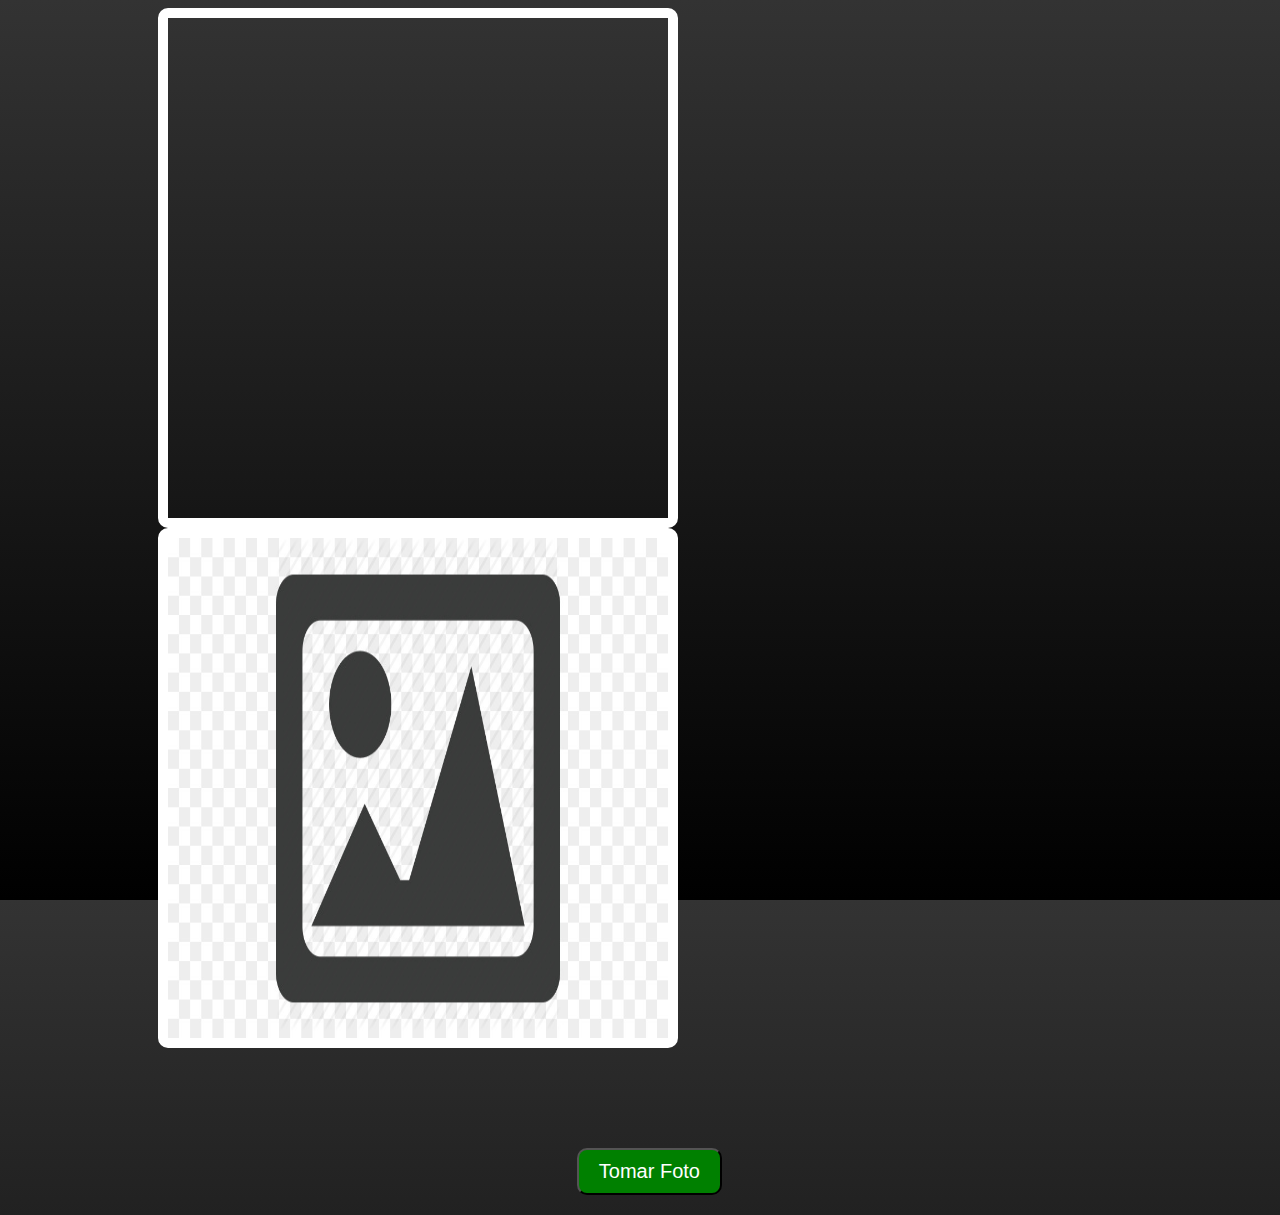
<file: templates/index.html>
<!DOCTYPE html>
<html lang="en">
<head>
    <meta charset="UTF-8">
    <meta http-equiv="X-UA-Compatible" content="IE=edge">
    <meta name="viewport" content="width=device-width, initial-scale=1.0">
    <link rel="stylesheet" href="/static/css/photo.css">
    <title>Document</title>
</head>
<body>
    <video id="video"></video>
    <!-- <button id="startbutton">Tomar Foto</button> -->
    <canvas id="canvas"></canvas>
    <!-- <img src="http://placekitten.com/g/200/150" id="photo" alt="photo"> -->
    <img src="/static/noImage.jpg" id="photo" alt="photo">
    <button id="startbutton">Tomar Foto</button>
    <!-- <script src="main.js"></script> -->
    <script src="/static/js/main.js"></script>
</body>
</html>
</file>
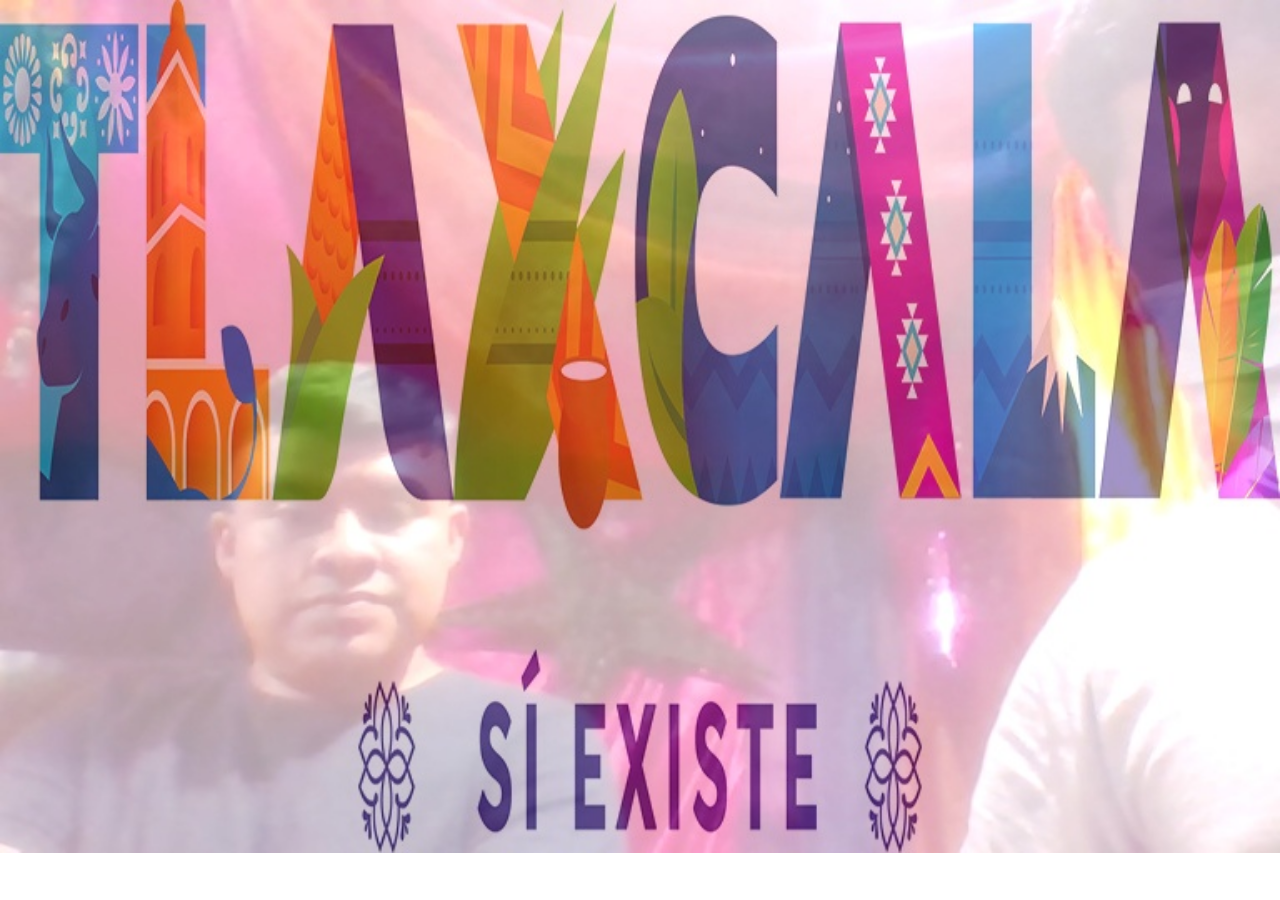
<file: templates/index2.html>
<html>
<head>
    <title>Python Flask Upload and display image</title>
    <link rel="stylesheet" href="/static/css/style.css">
</head>
<body>
    <img id="image" src="/static/downloads/fin.jpg">
    <script>
        var websocket = new WebSocket("ws://localhost:3000");
        // var websocket = new WebSocket("ws://192.168.43.158:3000");
        var image = document.getElementById('image');
        websocket.onmessage = function (evt) {
            location.reload();
        };
    </script>
</body>
</html>
</file>
<file: static/css/photo.css>
html {
    background: #111111;
    height: 100%;
    background: linear-gradient( #333, #000);
}

.photo{
    /* width: 40vw; */
    width: 200px;
}
canvas {
    display: none;
}
/* video, img, #startbutton {
    width: 500px;
    height: 500px;
    display: block;
    float: left;
    border: 10px solid #fff;
    border-radius: 10px;
} */

video, img{
    width: 500px;
    height: 500px;
    margin-left: 150px;
    display: block;
    float: left;
    border: 10px solid #fff;
    border-radius: 10px;
}

#startbutton {
    background: green;
    color: #fff;
    margin: 100px 20px 20px 20px;
    padding: 10px 20px;
    font-size: 20px;
    border-radius: 10px;
    margin-left: 45%;
}
#container {
    overflow: hidden;
    width: 880px;
    margin: 20px auto;
}
</file>
<file: static/css/style.css>
*{
    margin: 0;
    padding: 0;
    border: 0;
    box-sizing: border-box;
}

img{
    width: 100vw;
}
</file>
